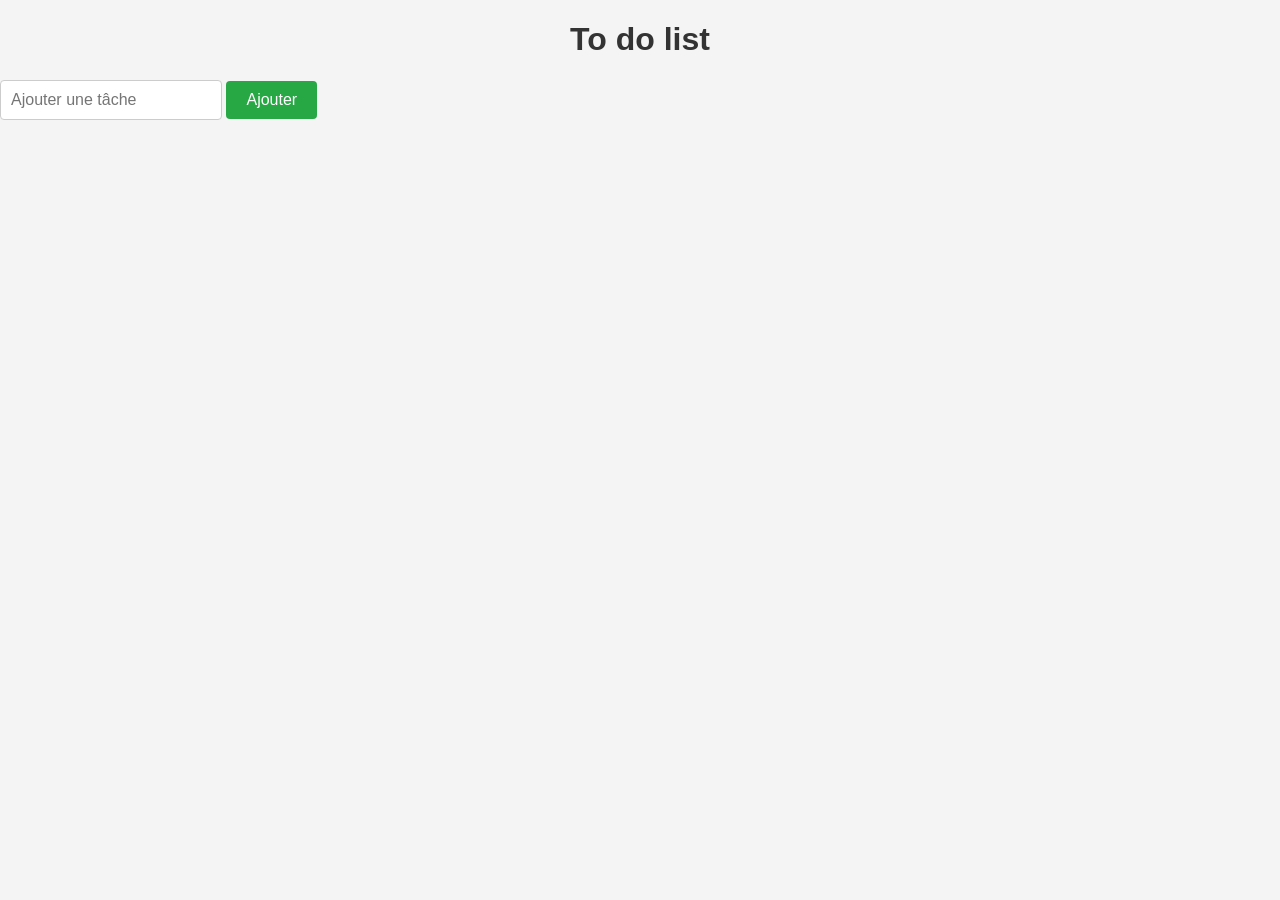
<file: todo/index.html>
<!doctype html>
<html lang="fr">
<head>
<meta charset="utf-8">
<title>To do list</title>
<link rel="stylesheet" href="style.css">
</head>
<body>
    <h1>To do list</h1>
    <input type="text" id="input" placeholder="Ajouter une tâche">
    <button id="add">Ajouter</button>
    <ul id="list"></ul>
<script src="script.js"></script>
</body>

</html>
</file>
<file: todo/style.css>
.done {
    text-decoration: line-through;
    opacity: 0.5;
}
body{
    font-family: Arial, sans-serif;
    background-color: #f4f4f4;
    margin: 0;
    padding: 0;
}
.container {
    max-width: 600px;
    margin: 50px auto;
    background-color: #fff;
    padding: 20px;
    box-shadow: 0 0 10px rgba(0, 0, 0, 0.1);
}   
h1 {
    text-align: center;
    color: #333;
}   
form {
    display: flex;
    justify-content: space-between;
    margin-bottom: 20px;
}   
input[type="text"] {
    flex: 1;
    padding: 10px;
    font-size: 16px;
    border: 1px solid #ccc;
    border-radius: 4px;
}   
button {
    padding: 10px 20px;
    font-size: 16px;
    color: #fff;
    background-color: #28a745;
    border: none;
    border-radius: 4px;
    cursor: pointer;
}   
button:hover {
    background-color: #218838;
}   
ul {
    list-style-type: none;
    padding: 0;
}   
li {
    display: flex;
    justify-content: space-between;
    align-items: center;
    padding: 10px;
    border-bottom: 1px solid #ccc;
}   
li:last-child {
    border-bottom: none;
}   
li button {
    background-color: #dc3545;
}   
li button:hover {
    background-color: #c82333;
}
</file>
